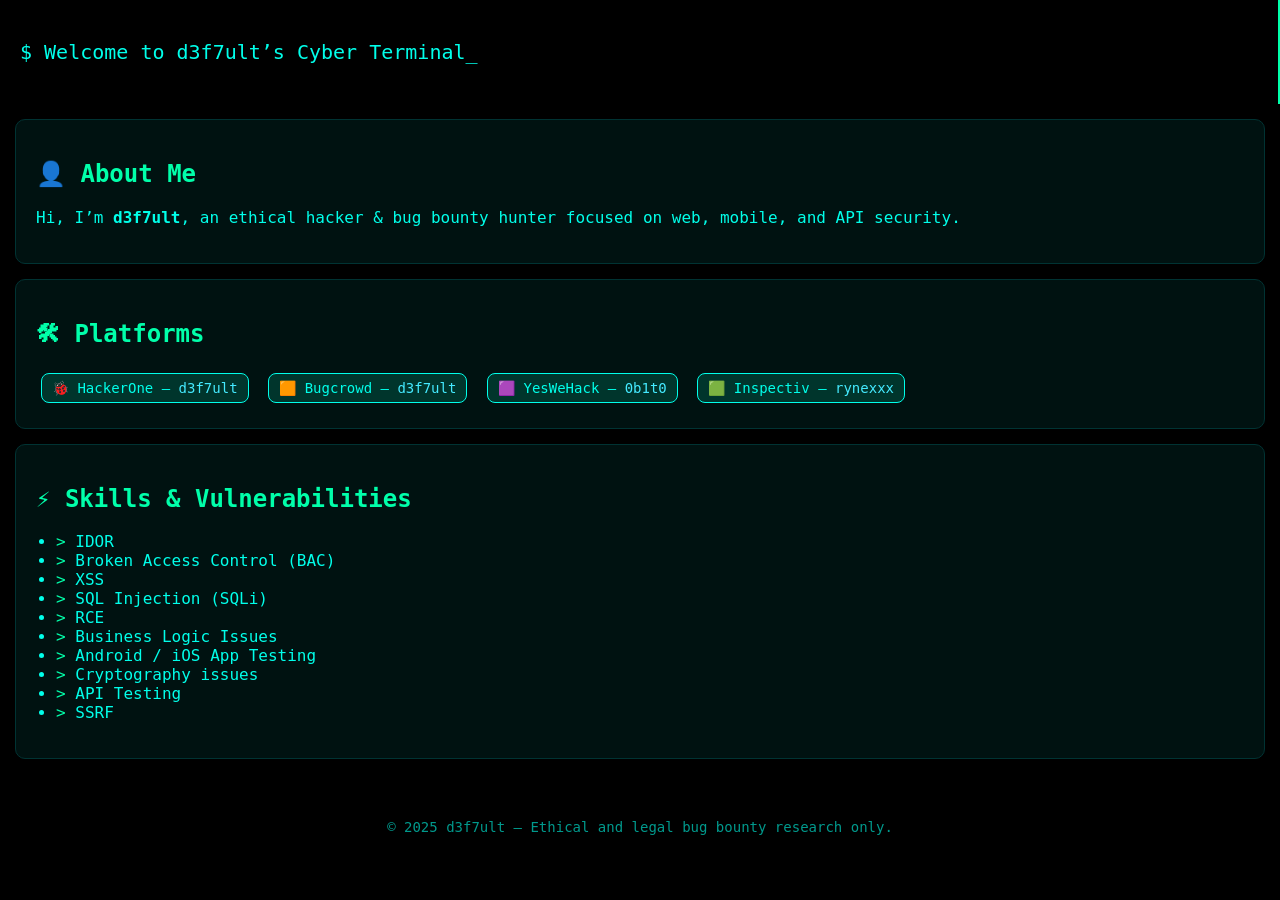
<file: index.html>
<!DOCTYPE html>
<html lang="en">
<head>
<meta charset="UTF-8">
<title>d3f7ult | Ethical Hacker & Bug Bounty</title>
<meta name="viewport" content="width=device-width, initial-scale=1.0">

<style>
/* Dark hacker theme */
body {
    background: #000;
    color: #00ffea;
    font-family: Consolas, monospace;
    margin: 0;
    padding: 0;
}

a {
    color: #44eaff;
    text-decoration: none;
}

a:hover{
    color: #00ffea;
    text-shadow: 0 0 5px cyan;
}

/* terminal typing animation */
.terminal {
    width: 100%;
    padding: 40px 20px;
    font-size: 20px;
    white-space: nowrap;
    overflow: hidden;
    border-right: 2px solid #00ffaa;
    animation: typing 4s steps(40, end), blink .8s infinite;
    box-sizing: border-box;
}

@keyframes typing {
    from { width: 0 }
}

@keyframes blink {
    50% { border-color: transparent }
}

/* section blocks */
.section {
    padding: 20px;
    margin: 15px;
    border: 1px solid #003333;
    background: rgba(0,255,230,0.07);
    border-radius: 10px;
}

h2 {
    color: #00ffaa;
}

/* badges */
.badge {
    display: inline-block;
    padding: 6px 10px;
    background: rgba(0,255,200,0.15);
    border: 1px solid #00ffea;
    border-radius: 8px;
    margin: 5px;
    font-size: 14px;
}

/* bug list */
ul {
    padding-left: 20px;
}
li::before {
    content: "> ";
    color: #00ffaa;
}

/* footer */
footer{
    text-align:center;
    padding:20px;
    margin-top:40px;
    opacity:0.6;
    font-size:14px;
}
</style>
</head>

<body>

<div class="terminal">
    $ Welcome to d3f7ult’s Cyber Terminal_ 
</div>

<div class="section">
    <h2>👤 About Me</h2>
    <p>Hi, I’m <strong>d3f7ult</strong>, an ethical hacker & bug bounty hunter focused on web, mobile, and API security.</p>
</div>

<div class="section">
    <h2>🛠 Platforms</h2>

    <div class="badge">🐞 HackerOne – <a href="https://hackerone.com/d3f7ult" target="_blank">d3f7ult</a></div>
    <div class="badge">🟧 Bugcrowd – <a href="https://bugcrowd.com/d3f7ult" target="_blank">d3f7ult</a></div>
    <div class="badge">🟪 YesWeHack – <a href="https://yeswehack.com/hunters/0b1t0" target="_blank">0b1t0</a></div>
    <div class="badge">🟩 Inspectiv – <a href="https://app.inspectiv.com/researcher/rynexxx" target="_blank">rynexxx</a></div>

</div>

<div class="section">
    <h2>⚡ Skills & Vulnerabilities</h2>
    <ul>
        <li>IDOR</li>
        <li>Broken Access Control (BAC)</li>
        <li>XSS</li>
        <li>SQL Injection (SQLi)</li>
        <li>RCE</li>
        <li>Business Logic Issues</li>
        <li>Android / iOS App Testing</li>
        <li>Cryptography issues</li>
        <li>API Testing</li>
        <li>SSRF</li>
    </ul>
</div>

<footer>
    © 2025 d3f7ult – Ethical and legal bug bounty research only.
</footer>

</body>
</html>
</file>
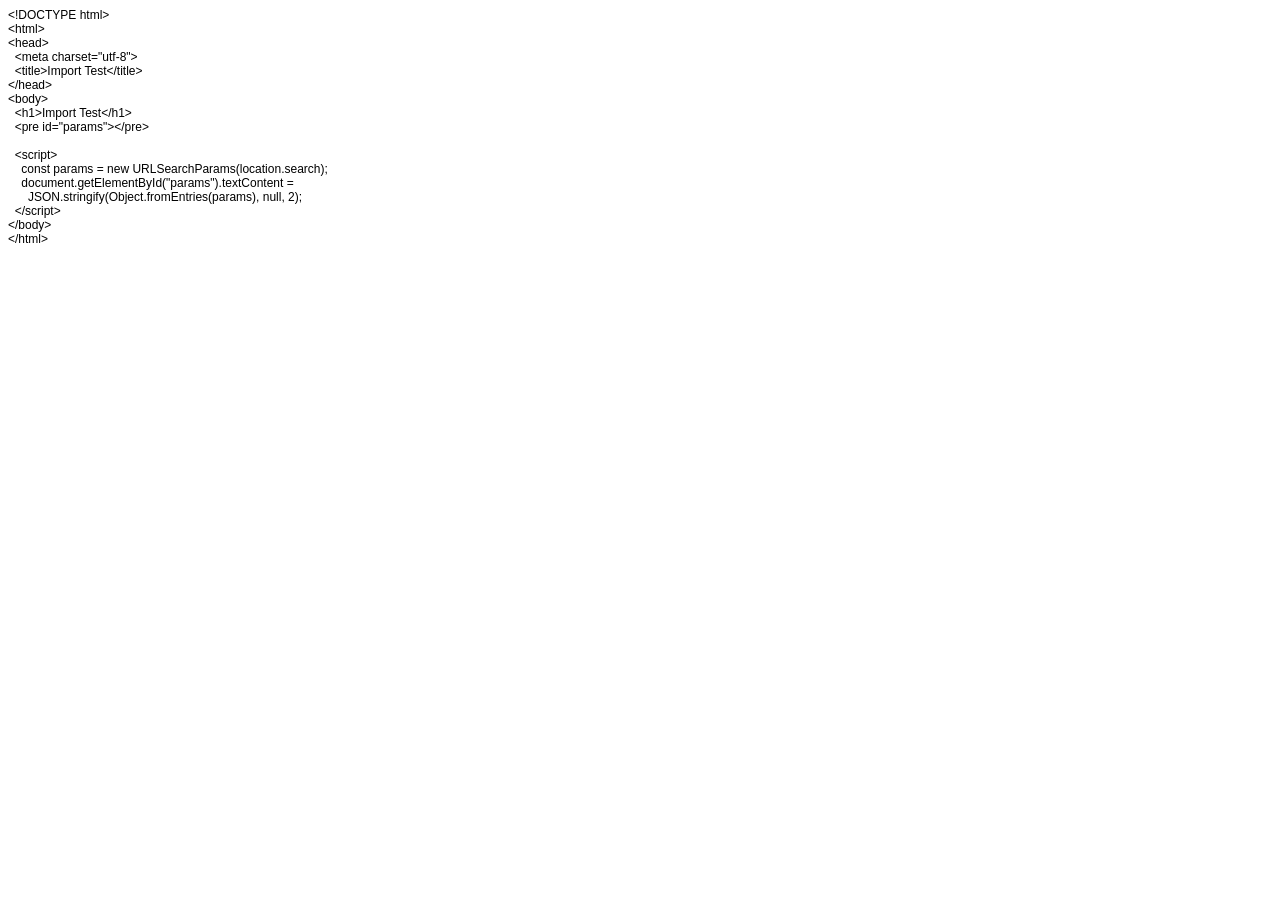
<file: import.html>
<!DOCTYPE html PUBLIC "-//W3C//DTD HTML 4.01//EN" "http://www.w3.org/TR/html4/strict.dtd">
<html>
<head>
  <meta http-equiv="Content-Type" content="text/html; charset=utf-8">
  <meta http-equiv="Content-Style-Type" content="text/css">
  <title></title>
  <meta name="Generator" content="Cocoa HTML Writer">
  <meta name="CocoaVersion" content="2685.6">
  <style type="text/css">
    p.p1 {margin: 0.0px 0.0px 0.0px 0.0px; font: 12.0px Helvetica}
    p.p2 {margin: 0.0px 0.0px 0.0px 0.0px; font: 12.0px Helvetica; min-height: 14.0px}
  </style>
</head>
<body>
<p class="p1">&lt;!DOCTYPE html&gt;</p>
<p class="p1">&lt;html&gt;</p>
<p class="p1">&lt;head&gt;</p>
<p class="p1"><span class="Apple-converted-space">  </span>&lt;meta charset="utf-8"&gt;</p>
<p class="p1"><span class="Apple-converted-space">  </span>&lt;title&gt;Import Test&lt;/title&gt;</p>
<p class="p1">&lt;/head&gt;</p>
<p class="p1">&lt;body&gt;</p>
<p class="p1"><span class="Apple-converted-space">  </span>&lt;h1&gt;Import Test&lt;/h1&gt;</p>
<p class="p1"><span class="Apple-converted-space">  </span>&lt;pre id="params"&gt;&lt;/pre&gt;</p>
<p class="p2"><br></p>
<p class="p1"><span class="Apple-converted-space">  </span>&lt;script&gt;</p>
<p class="p1"><span class="Apple-converted-space">    </span>const params = new URLSearchParams(location.search);</p>
<p class="p1"><span class="Apple-converted-space">    </span>document.getElementById("params").textContent =</p>
<p class="p1"><span class="Apple-converted-space">      </span>JSON.stringify(Object.fromEntries(params), null, 2);</p>
<p class="p1"><span class="Apple-converted-space">  </span>&lt;/script&gt;</p>
<p class="p1">&lt;/body&gt;</p>
<p class="p1">&lt;/html&gt;</p>
</body>
</html>
</file>
